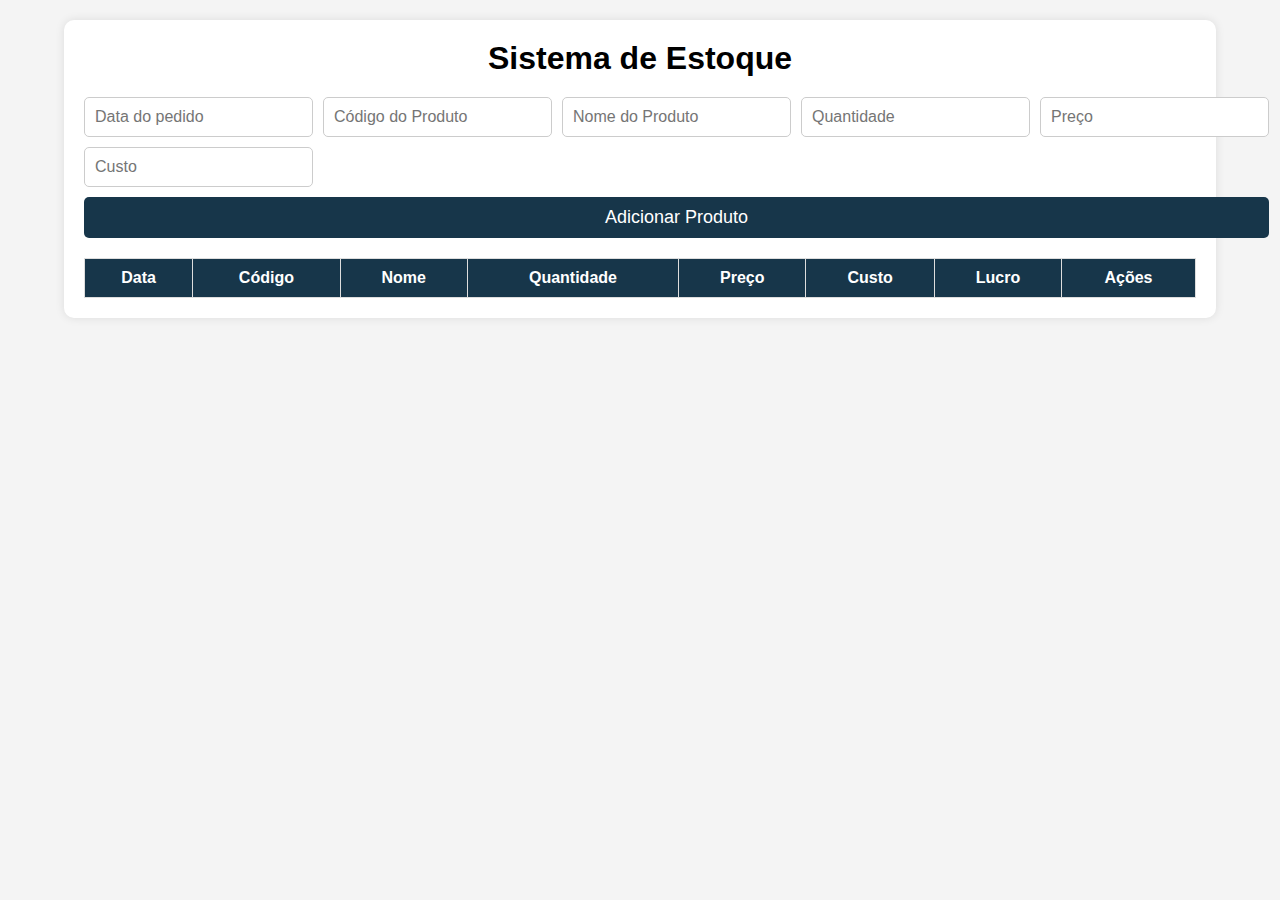
<file: Estoque/index.html>
<!DOCTYPE html>
<html lang="pt-BR">
<head>
    <meta charset="UTF-8">
    <meta name="viewport" content="width=device-width, initial-scale=1.0">
    <title>Sistema de Estoque</title>
    <link rel="stylesheet" href="style.css">
</head>
<body>
    <div class="container">
        <h1>Sistema de Estoque</h1>
        
        <form id="formProduto">
            <input type="text" id="data" placeholder="Data do pedido" required>
            <input type="text" id="codigo" placeholder="Código do Produto" required>
            <input type="text" id="nome" placeholder="Nome do Produto" required>
            <input type="number" id="quantidade" placeholder="Quantidade" required>
            <input type="number" id="preco" placeholder="Preço" required>
            <input type="number" id="custo" placeholder="Custo" required>
            <button type="submit">Adicionar Produto</button>
        </form>

        <table id="tabelaEstoque">
            <thead>
                <tr>
                    <th>Data</th>
                    <th>Código</th>
                    <th>Nome</th>
                    <th>Quantidade</th>
                    <th>Preço</th>
                    <th>Custo</th>
                    <th>Lucro</th>
                    <th>Ações</th>
                </tr>
            </thead>
            <tbody></tbody>
        </table>
    </div>

    <script src="script.js"></script>
</body>
</html>
</file>
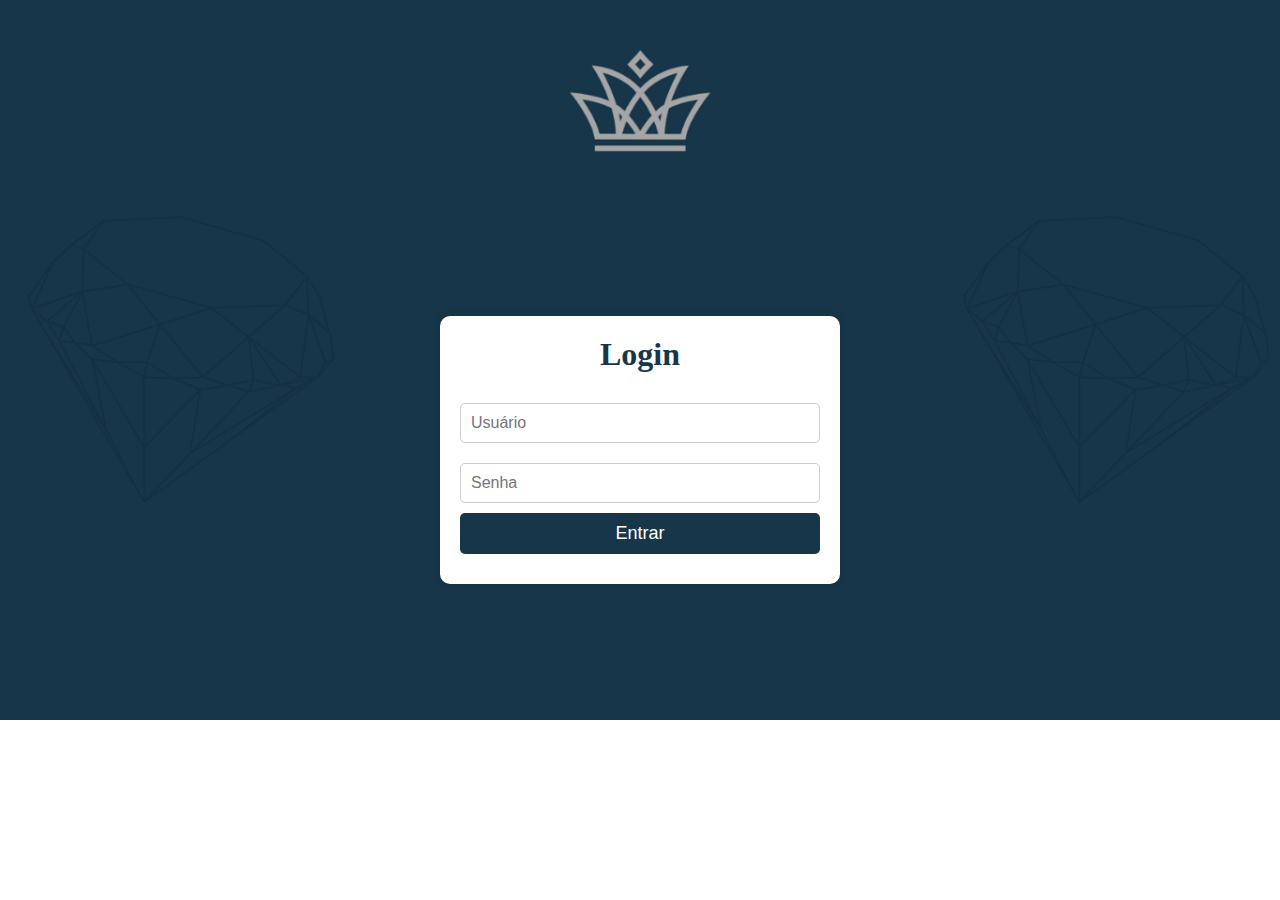
<file: Login/index.html>
<!DOCTYPE html>
<html lang="pt-BR">
<head>
    <meta charset="UTF-8">
    <meta name="viewport" content="width=device-width, initial-scale=1.0">
    <title>Login</title>
    <link rel="stylesheet" href="style.css">
</head>
<body>
    <div class="login-container">
        <h1>Login</h1>
        <form id="loginForm">
            <input type="text" id="usuario" placeholder="Usuário" required>
            <input type="password" id="senha" placeholder="Senha" required>
            <button type="submit">Entrar</button>
        </form>
        <p id="mensagemErro" class="erro"></p>
    </div>
    <script src="script.js"></script>
</body>
</html>
</file>
<file: Estoque/style.css>
* {
    margin: 0;
    padding: 0;
    box-sizing: border-box;
}

body {
    font-family: Arial, sans-serif;
    background-color: #f4f4f4;
}

.container {
    width: 90%;
    max-width: 1200px;
    margin: 20px auto;
    padding: 20px;
    background-color: #fff;
    border-radius: 10px;
    box-shadow: 0 0 10px rgba(0, 0, 0, 0.1);
}

h1 {
    text-align: center;
    margin-bottom: 20px;
}

form {
    display: grid;
    grid-template-columns: 1fr 1fr 1fr 1fr 1fr;
    gap: 10px;
    margin-bottom: 20px;
}

form input {
    padding: 10px;
    font-size: 16px;
    border: 1px solid #ccc;
    border-radius: 5px;
}

form button {
    grid-column: span 5;
    padding: 10px;
    font-size: 18px;
    background-color: #17364a;
    color: white;
    border: none;
    border-radius: 5px;
    cursor: pointer;
}

form button:hover {
    background-color: #6395b6;
}

table {
    width: 100%;
    border-collapse: collapse;
    margin-top: 20px;
}

table th, table td {
    padding: 10px;
    text-align: center;
    border: 1px solid #ddd;
}

table th {
    background-color: #17364a;
    color: white;
}

button.excluir {
    background-color: red;
    color: white;
    border: none;
    border-radius: 5px;
    cursor: pointer;
}

button.excluir:hover {
    background-color: #dc3545;
}

@media screen and (max-width: 768px) {
    form {
        grid-template-columns: 1fr 1fr;
    }

    table th, table td {
        font-size: 14px;
    }
}
</file>
<file: Login/style.css>
/* login.css */
* {
    margin: 0;
    padding: 0;
    box-sizing: border-box;
}

body {
    font-family:serif;
    /*background-color: #f4f4f4;*/
    background-image: url(fundo.png);
    background-repeat: no-repeat;
    background-size: 100%;
    display: flex;
    justify-content: center;
    align-items: center;
    height: 100vh;
}

.login-container {
    background-color: white;
    padding: 20px;
    border-radius: 10px;
    box-shadow: 0 0 10px rgba(0, 0, 0, 0.1);
    width: 100%;
    max-width: 400px;
    text-align: center;
}

h1 {
    color: #17364a;
    margin-bottom: 20px;
}

input {
    width: 100%;
    padding: 10px;
    font-size: 16px;
    margin: 10px 0;
    border: 1px solid #ccc;
    border-radius: 5px;
}

button {
    width: 100%;
    padding: 10px;
    background-color: #17364a;
    color: white;
    font-size: 18px;
    border: none;
    border-radius: 5px;
    cursor: pointer;
}

button:hover {
    background-color:#5184a5;
}

.erro {
    color: red;
    font-size: 14px;
    margin-top: 10px;
}
</file>
